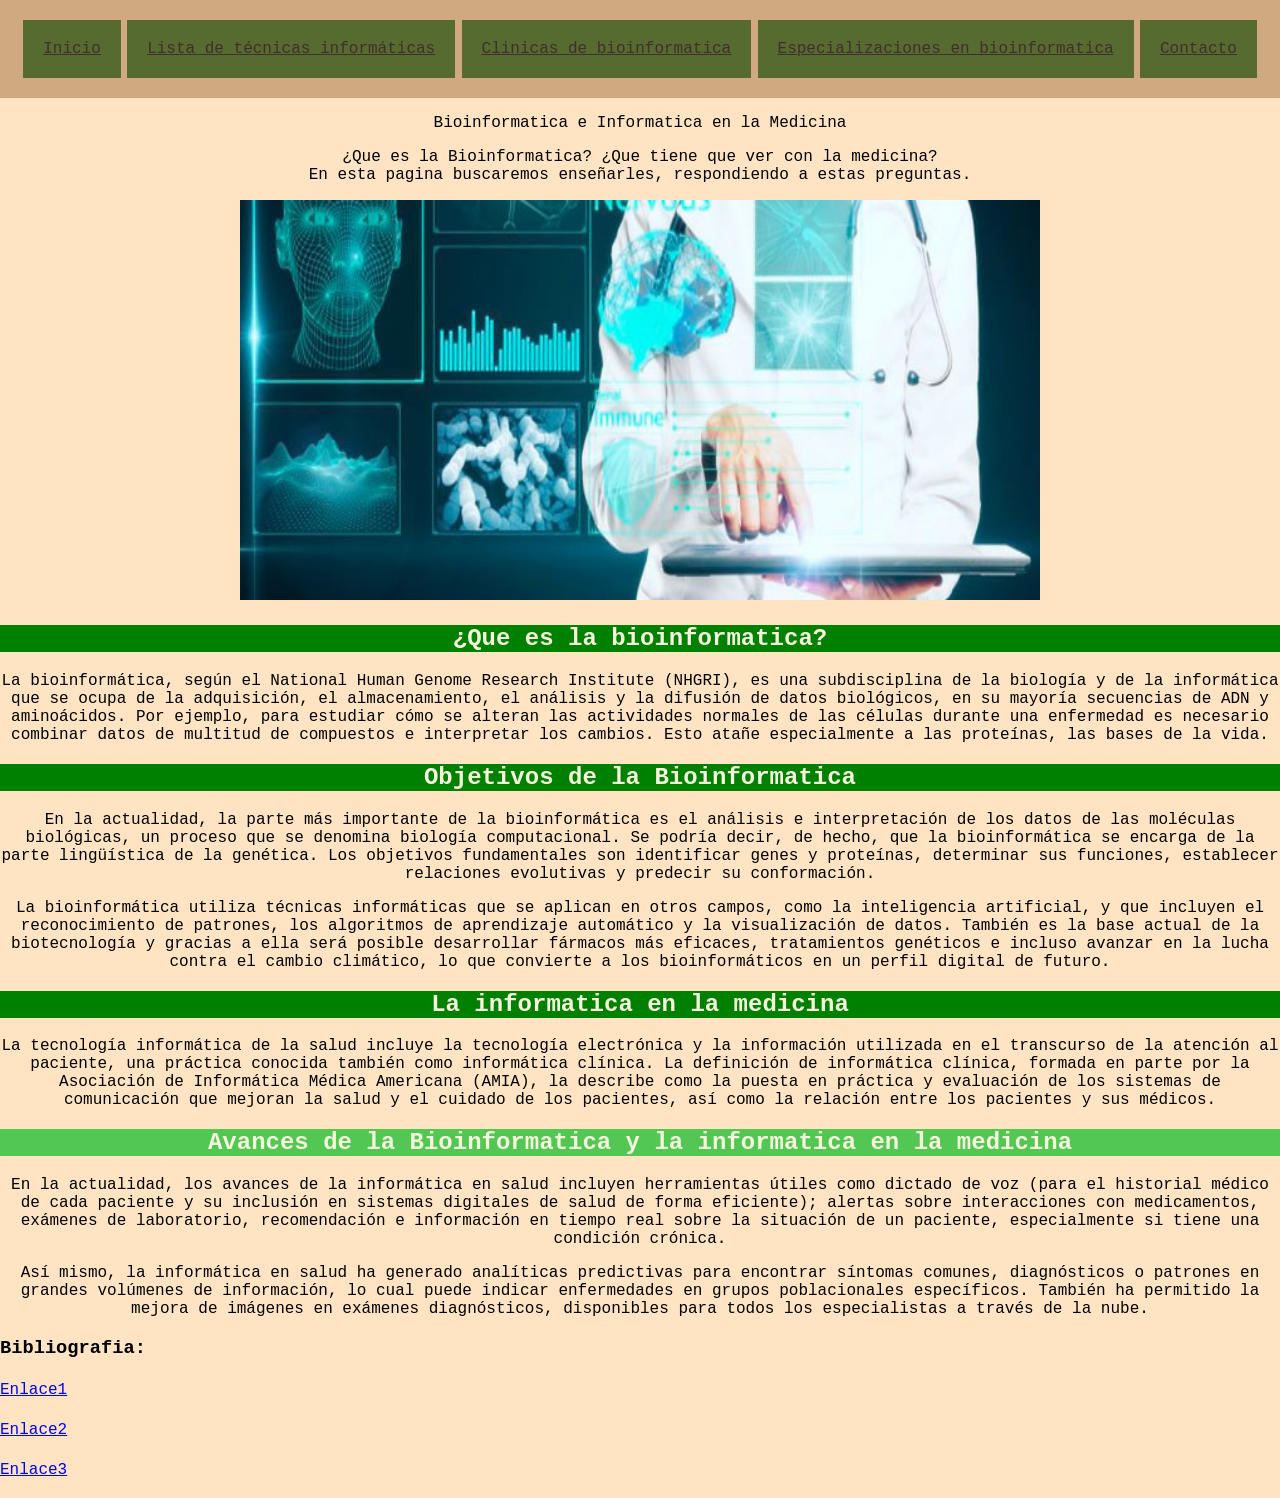
<file: index.html>
<!DOCTYPE html>
<html lang="en">
<head>
    <meta charset="UTF-8">
    <meta http-equiv="X-UA-Compatible" content="IE=edge">
    <meta name="viewport" content="width=device-width, initial-scale=1.0">
    <title> Bioinformatica e Informatica en la Medicina    </title>
      <link rel="stylesheet" href="CSS/estilo1.css">
      <style> 
      h1 {color:rgb(43, 90, 62)}
      h2 {color: beige;}
      </style>
 
</head>
<body>
      <nav>
         <a href="index.html" class="nav-enlace">Inicio</a>
         <a href="pagina2.html" class="nav-enlace">Lista de técnicas informáticas</a>
         <a href="pagina3.html" class="nav-enlace">Clinicas de bioinformatica</a>
         <a href="pagina4.html" class="nav-enlace">Especializaciones en bioinformatica</a>
         <a href="#" class="nav-enlace">Contacto</a>
      </nav>

     
     <p><center>Bioinformatica e Informatica en la Medicina</center></h1></p>

    
     <p><center>¿Que es la Bioinformatica? ¿Que tiene que ver con la medicina? </center>
     <center> En esta pagina buscaremos enseñarles, respondiendo a estas preguntas.</center></p>
     <p><center><img src="salsa.jpg" width="800" height="400"></center></p>

     <h2 style= "background-color: green"><center>¿Que es la bioinformatica?</center></h2>
     <p><center>La bioinformática, según el National Human Genome Research Institute (NHGRI), es una subdisciplina de la biología y de la informática que se ocupa de la adquisición, el almacenamiento, el análisis y la difusión de datos biológicos, en su mayoría secuencias de ADN y aminoácidos. Por ejemplo, para estudiar cómo se alteran las actividades normales de las células durante una enfermedad es necesario combinar datos de multitud de compuestos e interpretar los cambios. Esto atañe especialmente a las proteínas, las bases de la vida.</center></p>

     <h2 style= "background-color: green"><center>Objetivos de la Bioinformatica</center></h2>
     <p><center>En la actualidad, la parte más importante de la bioinformática es el análisis e interpretación de los datos de las moléculas biológicas, un proceso que se denomina biología computacional. Se podría decir, de hecho, que la bioinformática se encarga de la parte lingüística de la genética. Los objetivos fundamentales son identificar genes y proteínas, determinar sus funciones, establecer relaciones evolutivas y predecir su conformación.</center></p>
     <p><center>La bioinformática utiliza técnicas informáticas que se aplican en otros campos, como la inteligencia artificial, y que incluyen el reconocimiento de patrones, los algoritmos de aprendizaje automático y la visualización de datos. También es la base actual de la biotecnología y gracias a ella será posible desarrollar fármacos más eficaces, tratamientos genéticos e incluso avanzar en la lucha contra el cambio climático, lo que convierte a los bioinformáticos en un perfil digital de futuro.</center></p>

     <h2 style="background-color:green"><center>La informatica en la medicina</center></h2>
     <p><center>La tecnología informática de la salud incluye la tecnología electrónica y la información utilizada en el transcurso de la atención al paciente, una práctica conocida también como informática clínica. La definición de informática clínica, formada en parte por la Asociación de Informática Médica Americana (AMIA), la describe como la puesta en práctica y evaluación de los sistemas de comunicación que mejoran la salud y el cuidado de los pacientes, así como la relación entre los pacientes y sus médicos.</center></p>

     <h2 style="background-color:rgb(83, 199, 83)"><center>Avances de la Bioinformatica y la informatica en la medicina</center></h2>
     <p><center>En la actualidad, los avances de la informática en salud incluyen herramientas útiles como dictado de voz (para el historial médico de cada paciente y su inclusión en sistemas digitales de salud de forma eficiente); alertas sobre interacciones con medicamentos, exámenes de laboratorio, recomendación e información en tiempo real sobre la situación de un paciente, especialmente si tiene una condición crónica.</center></p>
     <p><center>Así mismo, la informática en salud ha generado analíticas predictivas para encontrar síntomas comunes, diagnósticos o patrones en grandes volúmenes de información, lo cual puede indicar enfermedades en grupos poblacionales específicos. También ha permitido la mejora de imágenes en exámenes diagnósticos, disponibles para todos los especialistas a través de la nube.</center></p>

     <h3>Bibliografia:</h3>
     <p><a href="https://portal.unbosque.edu.co/blog-universidad-el-bosque/beneficios-de-la-informatica-en-salud#:~:text=En%20la%20actualidad%2C%20los%20avances,laboratorio%2C%20recomendaci%C3%B3n%20e%20informaci%C3%B3n%20en">Enlace1</a></p>
     <p><a href="https://clinic-cloud.com/blog/informatica-de-la-salud-definicion-e-inicios#:~:text=Inform%C3%A1tica%20de%20la%20Salud%20es,es%20el%20historial%20m%C3%A9dico%20online.">Enlace2</a></p>
     <p><a href="https://www.iberdrola.com/innovacion/bioinformatica#:~:text=OBJETIVOS%20DE%20LA%20BIOINFORM%C3%81TICA&text=Los%20objetivos%20fundamentales%20son%20identificar,evolutivas%20y%20predecir%20su%20conformaci%C3%B3n.">Enlace3</a></p>
</body>
</html>
</file>
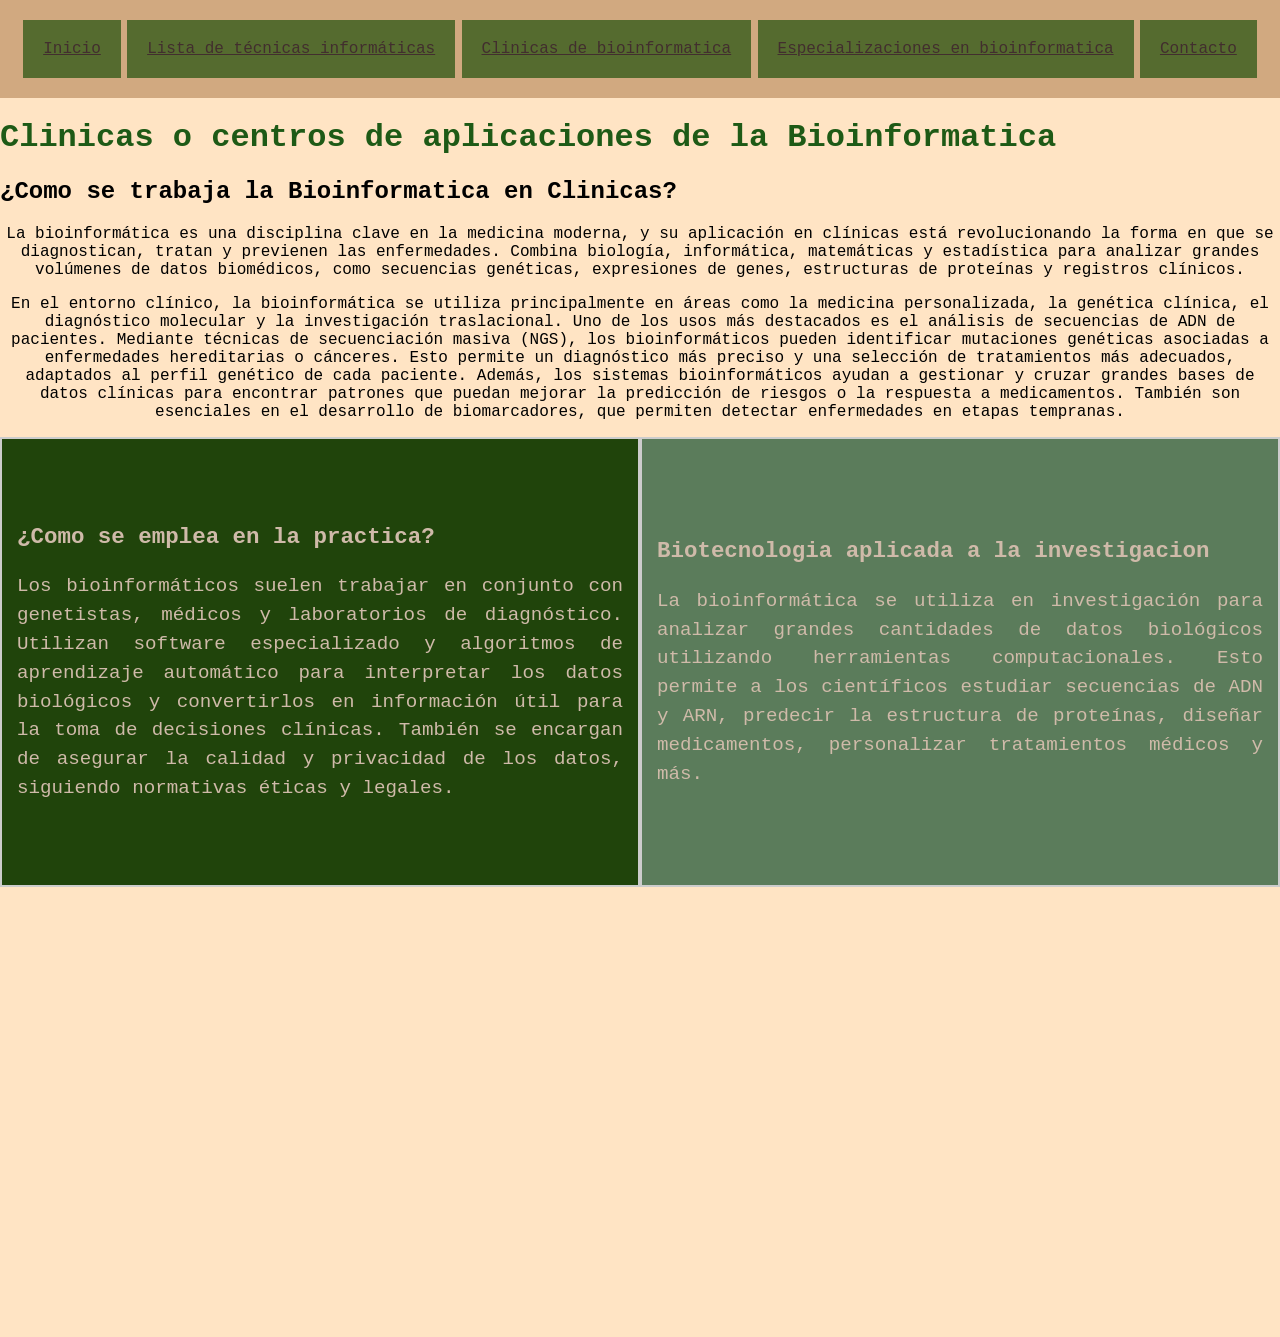
<file: pagina3.html>
<!DOCTYPE html>
<html lang="en">
<head>
    <meta charset="UTF-8">
    <meta name="viewport" content="width=device-width, initial-scale=1.0">
    <title>Clinicas de bioinformatica</title>
    <link rel="stylesheet" href="CSS/estilo1.css">
</head>
<body>
     <nav>
         <a href="index.html" class="nav-enlace">Inicio</a>
         <a href="pagina2.html" class="nav-enlace">Lista de técnicas informáticas</a>
         <a href="pagina3.html" class="nav-enlace">Clinicas de bioinformatica</a>
         <a href="pagina4.html" class="nav-enlace">Especializaciones en bioinformatica</a>
         <a href="#" class="nav-enlace">Contacto</a>
    </nav>
  
<h1>Clinicas o centros de aplicaciones de la Bioinformatica</h1>
 <p>
     <h2>¿Como se trabaja la Bioinformatica en Clinicas?</h2>
     <p><center>La bioinformática es una disciplina clave en la medicina moderna, y su aplicación en clínicas está revolucionando la forma en que se diagnostican, tratan y previenen las enfermedades. Combina biología, informática, matemáticas y estadística para analizar grandes volúmenes de datos biomédicos, como secuencias genéticas, expresiones de genes, estructuras de proteínas y registros clínicos.</center>
 </p>
 <p><center>En el entorno clínico, la bioinformática se utiliza principalmente en áreas como la medicina personalizada, la genética clínica, el diagnóstico molecular y la investigación traslacional. Uno de los usos más destacados es el análisis de secuencias de ADN de pacientes. Mediante técnicas de secuenciación masiva (NGS), los bioinformáticos pueden identificar mutaciones genéticas asociadas a enfermedades hereditarias o cánceres. Esto permite un diagnóstico más preciso y una selección de tratamientos más adecuados, adaptados al perfil genético de cada paciente.
 Además, los sistemas bioinformáticos ayudan a gestionar y cruzar grandes bases de datos clínicas para encontrar patrones que puedan mejorar la predicción de riesgos o la respuesta a medicamentos. También son esenciales en el desarrollo de biomarcadores, que permiten detectar enfermedades en etapas tempranas.</center></p>
 </p>
    
    <div class="grid">
        <section class="s1">
            <div class="container">
             <div class="columna-izquierda">   
             <h3> ¿Como se emplea en la practica?</h3>
             <p>Los bioinformáticos suelen trabajar en conjunto con genetistas, médicos y laboratorios de diagnóstico. Utilizan software especializado y algoritmos de aprendizaje automático para interpretar los datos biológicos y convertirlos en información útil para la toma de decisiones clínicas. También se encargan de asegurar la calidad y privacidad de los datos, siguiendo normativas éticas y legales.</p>
             </div>
            </div>
        </section>
        <section class="s2">
            <div class="container">       
             <div class="columna-derecha">
             <h3> Biotecnologia aplicada a la investigacion</h3>
             <p>La bioinformática se utiliza en investigación para analizar grandes cantidades de datos biológicos utilizando herramientas computacionales. Esto permite a los científicos estudiar secuencias de ADN y ARN, predecir la estructura de proteínas, diseñar medicamentos, personalizar tratamientos médicos y más. </p>
             </div>
            </div>     
        </section>
    </div>
    

</body>
</html>
</file>
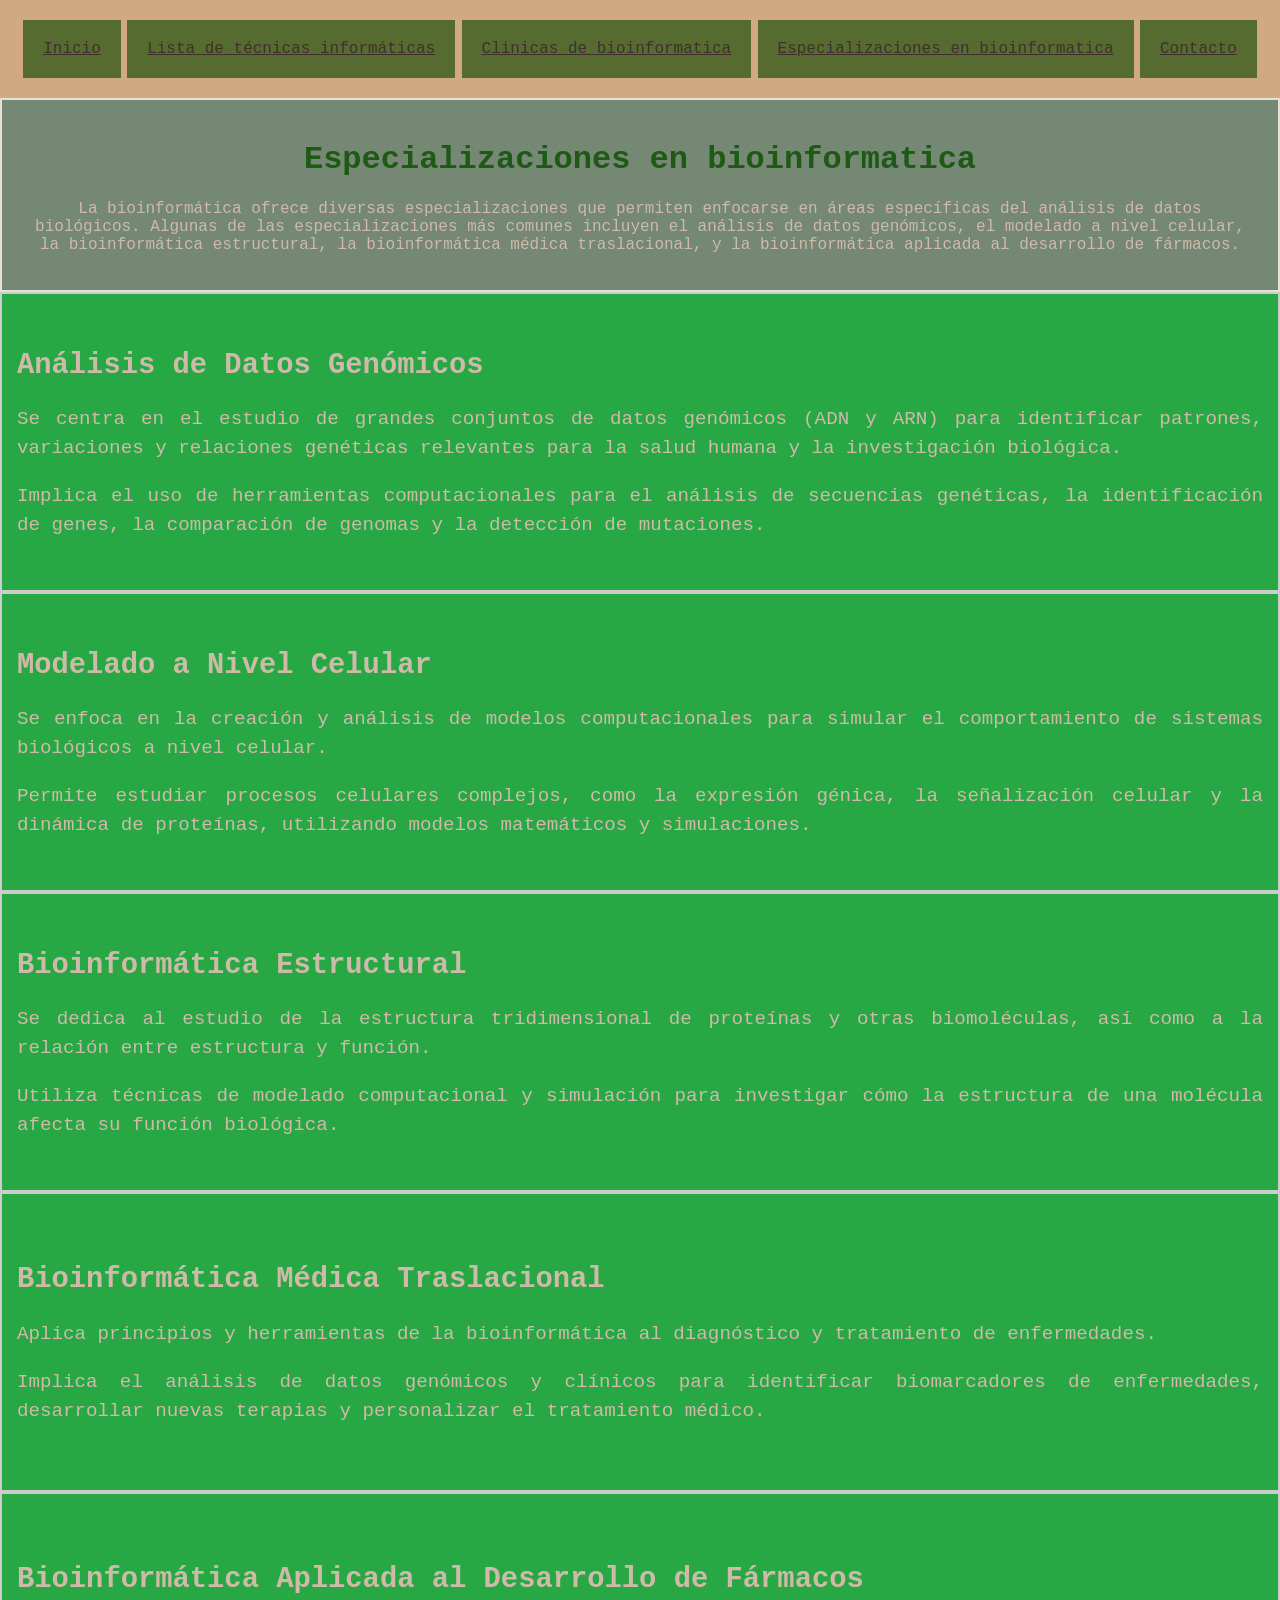
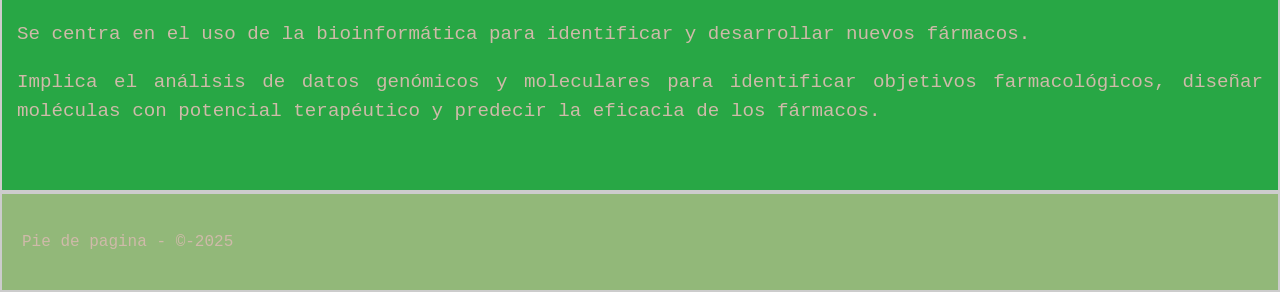
<file: pagina4.html>
<!DOCTYPE html>
<html lang="en">
<head>
    <meta charset="UTF-8">
    <meta name="viewport" content="width=device-width, initial-scale=1.0">
    <title>Especializaciones en bioinformatica</title>
    <link rel="stylesheet" href="CSS/estilo1.css">
</head>
<body>
    <nav>
         <a href="index.html" class="nav-enlace">Inicio</a>
         <a href="pagina2.html" class="nav-enlace">Lista de técnicas informáticas</a>
         <a href="pagina3.html" class="nav-enlace">Clinicas de bioinformatica</a>
         <a href="pagina4.html" class="nav-enlace">Especializaciones en bioinformatica</a>
         <a href="#" class="nav-enlace">Contacto</a>
    </nav>
    <header>
        <h1><center>Especializaciones en bioinformatica</center></h1>
         <p><center>La bioinformática ofrece diversas especializaciones que permiten enfocarse en áreas específicas del análisis de datos biológicos. Algunas de las especializaciones más comunes incluyen el análisis de datos genómicos, el modelado a nivel celular, la bioinformática estructural, la bioinformática médica traslacional, y la bioinformática aplicada al desarrollo de fármacos.</center></p>
    </header>
    <section>
        <div class="container">
        <div class="columna-izquierda">
         <h2>Análisis de Datos Genómicos </h2>
         <p>Se centra en el estudio de grandes conjuntos de datos genómicos (ADN y ARN) para identificar patrones, variaciones y relaciones genéticas relevantes para la salud humana y la investigación biológica.
         
        </p>
       </div>
       <div class="columna-derecha">
         <p>Implica el uso de herramientas computacionales para el análisis de secuencias genéticas, la     identificación de genes, la comparación de genomas y la detección de mutaciones.
         </p>
       </div>
     </div>
    </section>
    <section>
        <div class="container">
            <div class="columna-izquierda">
                <h2>Modelado a Nivel Celular</h2>
                <p>Se enfoca en la creación y análisis de modelos computacionales para simular el comportamiento de sistemas biológicos a nivel celular.</p>
            </div>
            <div class="columna-derecha">
            <p>Permite estudiar procesos celulares complejos, como la expresión génica, la señalización celular y la dinámica de proteínas, utilizando modelos matemáticos y simulaciones.</p>
            </div>
        </div>
    </section>
    <section>
        <div class="container">
            <div class="columna-izquierda">
                <h2>Bioinformática Estructural</h2>
                <p>Se dedica al estudio de la estructura tridimensional de proteínas y otras biomoléculas, así como a la relación entre estructura y función.</p>
            </div>
            <div class="columna-derecha">
                <p>Utiliza técnicas de modelado computacional y simulación para investigar cómo la estructura de una molécula afecta su función biológica.</p>
            </div>
        </div>
       
    </section>
    <section>
        <div class="container">
            <div class="columna-izquierda">
                <h2>Bioinformática Médica Traslacional</h2>
                <p>Aplica principios y herramientas de la bioinformática al diagnóstico y tratamiento de enfermedades.</p>
            </div>
            <div class="columna-derecha">
                <p>Implica el análisis de datos genómicos y clínicos para identificar biomarcadores de enfermedades, desarrollar nuevas terapias y personalizar el tratamiento médico.</p>
            </div>
        </div>
       
    </section>
    <section>
        <div class="container">
            <div class="columna-izquierda">
                <h2>Bioinformática Aplicada al Desarrollo de Fármacos</h2>
                <p>Se centra en el uso de la bioinformática para identificar y desarrollar nuevos fármacos.</p>
            </div>
            <div class="columna-derecha">
                <p>Implica el análisis de datos genómicos y moleculares para identificar objetivos farmacológicos, diseñar moléculas con potencial terapéutico y predecir la eficacia de los fármacos.</p>
            </div>
        </div>
       
    </section>
    <footer>
        <p>Pie de pagina - &copy;-2025</p>
    </footer>
</body>
</html>
</file>
<file: CSS/estilo1.css>
body{ background-color: bisque;
margin: 0;
padding: 0;
font-family:'Courier New', Courier, monospace
}
p{
font-family: 'Courier New', Courier, monospace;
line-height: 1.5;
text-align: justify;
}
h1{ color: rgb(30, 90, 22);
font-family:'Courier New', Courier, monospace
}
ul{ color: rgb(105, 15, 15);
font-family: 'Courier New', Courier, monospace;
}
ol{color:rgb(218, 167, 167);
font-family:'Courier New', Courier, monospace;
}

.nav-enlace{
  background-color: darkolivegreen;
  color: rgb(66, 46, 46);
  padding: 20px;
}
.nav-enlace:hover{
  background-color: lawngreen;
}
nav{
  background-color: #D1A980;
  padding: 20px;
  display:flex; 
  justify-content: space-around;
}
header, section, footer {
  padding: 20px;
  color: rgb(207, 186, 169);
}
header{
  border: 2px solid #E5E0D8;
  background-color: #748873;
}
section{
  border: 2px solid #ccc;
  background-color: #28a745;
  min-height: 300px;
}
footer{
  border: 2px solid #ccc;
  background-color: #92b879;
  text-align: center;
}
.grid{
  display: grid;
  grid-template-columns: 1fr 1fr;
  grid-template-rows: 1fr 1fr;
  height: 100vh;
}
section{
  border: 2px solid #ccc;
  padding: 15px;
  box-sizing: border-box;
  display: flex;
  align-items: center;
  justify-content: center;
  font-size: 1.2rem;
}
.s1{ background-color: #20440b;}
.s2{ background-color: #5b7c5b;}
.s3{ background-color: #5b7c5b;}
.s4{ background-color: #20440b;}
</file>
